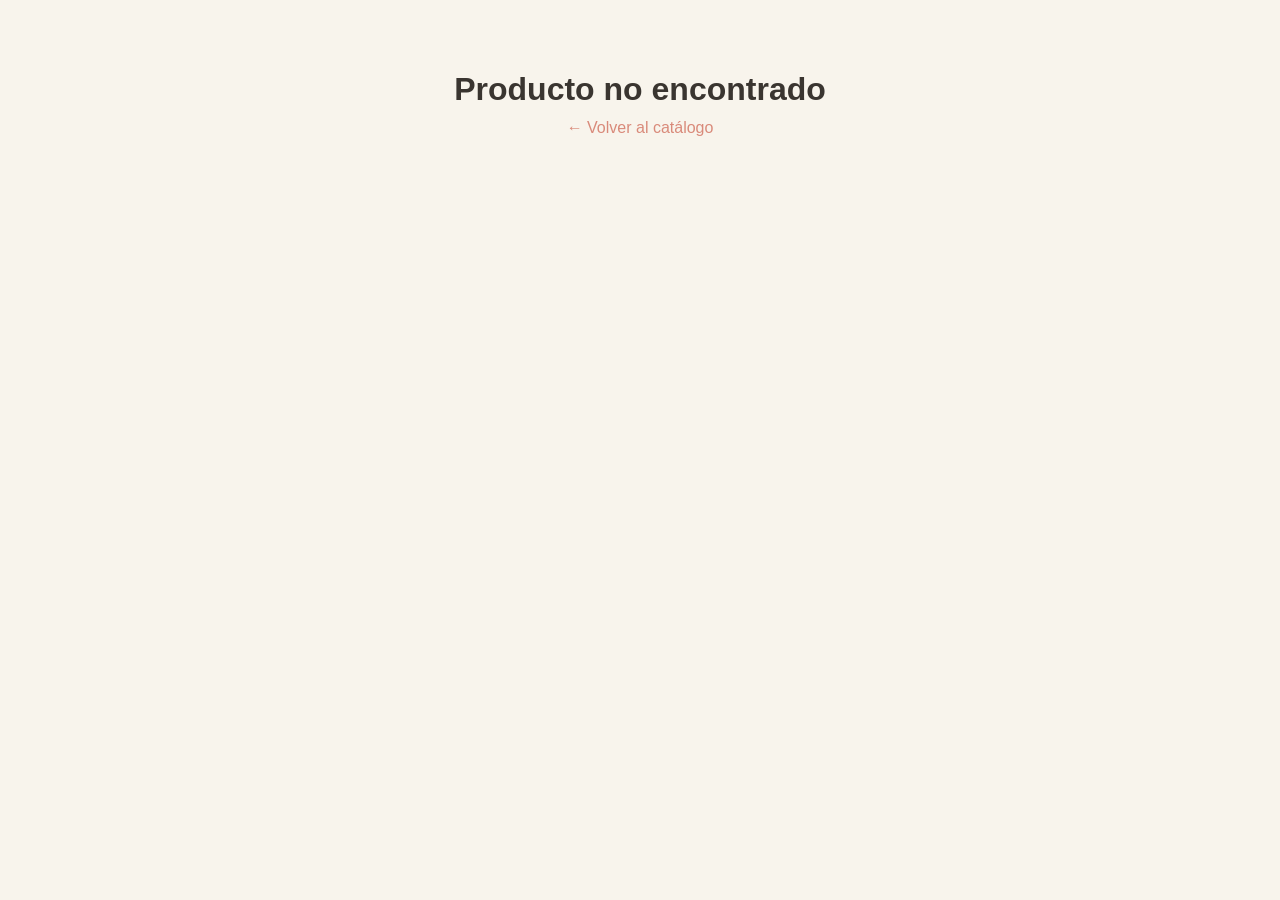
<file: producto.html>
<!DOCTYPE html>
<html lang="es">
<head>
  <meta charset="UTF-8">
  <meta name="viewport" content="width=device-width, initial-scale=1.0">
  <title>Ghyraz Moda — Producto</title>
  <meta name="description" content="Top en tela rib, textura firme y elástica. Fit ajustado. Ghyraz Moda.">
  <meta name="theme-color" content="#F8F4EC">
  <link rel="icon" href="assets/logo.svg" type="image/svg+xml">
  <link rel="stylesheet" href="css/tokens.css">
  <link rel="stylesheet" href="css/components.css">
  <link rel="stylesheet" href="css/producto.css">
</head>
<body>

<!-- PROMO BANNER -->
<div class="promo-banner" role="banner" aria-label="Promoción">
  <span>✦</span> Envío gratis en compras mayores a <span>S/ 150</span> &nbsp;·&nbsp; Algodón 100% acanalado <span>✦</span>
</div>

<!-- HEADER -->
<header class="site-header" role="banner">
  <div class="container header-inner">
    <a href="index.html" class="logo" aria-label="Ghyraz Moda — inicio">
      <img src="assets/logo.svg" alt="Logo Ghyraz Moda">
      <span class="logo-text">ghyraz moda<small>tops acanalados</small></span>
    </a>
    <nav class="nav-links" aria-label="Navegación principal">
      <a href="index.html#inicio">Inicio</a>
      <a href="index.html#catalogo">Catálogo</a>
      <a href="index.html#nosotros">Nosotros</a>
      <a href="index.html#contacto">Contacto</a>
    </nav>
    <div class="header-actions">
      <a href="https://wa.me/51910120676" class="btn-icon" aria-label="WhatsApp" target="_blank" rel="noopener">
        <svg viewBox="0 0 24 24" fill="none" stroke="currentColor"><path d="M21 11.5a8.38 8.38 0 0 1-.9 3.8 8.5 8.5 0 0 1-7.6 4.7 8.38 8.38 0 0 1-3.8-.9L3 21l1.9-5.7a8.38 8.38 0 0 1-.9-3.8 8.5 8.5 0 0 1 4.7-7.6 8.38 8.38 0 0 1 3.8-.9h.5a8.48 8.48 0 0 1 8 8v.5z" stroke-linecap="round" stroke-linejoin="round"/></svg>
      </a>
      <button id="cart-icon-btn" class="btn-icon cart-icon" aria-label="Ver carrito">
        <svg viewBox="0 0 24 24" fill="none" stroke="currentColor" stroke-linecap="round" stroke-linejoin="round" stroke-width="1.5"><path d="M6 2L3 6v14a2 2 0 0 0 2 2h14a2 2 0 0 0 2-2V6l-3-4z"/><line x1="3" y1="6" x2="21" y2="6"/><path d="M16 10a4 4 0 0 1-8 0"/></svg>
        <span class="cart-badge" aria-live="polite">0</span>
      </button>
      <button id="hamburger-btn" class="hamburger" aria-label="Abrir menú" aria-expanded="false" aria-controls="mobile-nav">
        <span></span><span></span><span></span>
      </button>
    </div>
  </div>
  <nav id="mobile-nav" class="mobile-nav" aria-label="Menú móvil">
    <a href="index.html#inicio">Inicio</a>
    <a href="index.html#catalogo">Catálogo</a>
    <a href="index.html#nosotros">Nosotros</a>
    <a href="index.html#contacto">Contacto</a>
  </nav>
</header>

<!-- BREADCRUMB -->
<nav class="breadcrumb container" aria-label="Ubicación">
  <a href="index.html">Inicio</a>
  <span aria-hidden="true">›</span>
  <a href="index.html#catalogo">Catálogo</a>
  <span aria-hidden="true">›</span>
  <span id="prod-breadcrumb" aria-current="page">Producto</span>
</nav>

<!-- PRODUCTO PRINCIPAL -->
<main class="prod-main container">

  <!-- Galería -->
  <section class="prod-gallery" aria-label="Galería del producto">
    <div class="prod-gallery__main">
      <img id="prod-main-img" src="" alt="Producto" class="prod-main-img">
      <button id="gallery-prev" class="gallery-arrow prev" aria-label="Imagen anterior">
        <svg viewBox="0 0 24 24" fill="none" stroke="currentColor" stroke-linecap="round" stroke-linejoin="round"><path d="M15 18l-6-6 6-6"/></svg>
      </button>
      <button id="gallery-next" class="gallery-arrow next" aria-label="Siguiente imagen">
        <svg viewBox="0 0 24 24" fill="none" stroke="currentColor" stroke-linecap="round" stroke-linejoin="round"><path d="M9 18l6-6-6-6"/></svg>
      </button>
    </div>
    <div id="prod-thumbs" class="prod-thumbs"></div>
  </section>

  <!-- Info -->
  <section class="prod-info" aria-label="Información del producto">
    <p class="prod-tag">Top Rib · Fit ajustado</p>
    <h1 id="prod-title" class="prod-title">TOP RIB</h1>
    <p class="prod-price">S/ <strong>30.00</strong></p>
    <p class="prod-desc">Top en tela rib, de textura más firme y elástica que se adapta al cuerpo para un fit cómodo y favorecedor. Ideal como básico versátil.</p>

    <ul class="prod-details">
      <li><span>Fit</span><strong>Ajustado (stretch)</strong></li>
      <li><span>Material</span><strong>Rib</strong></li>
      <li><span>Talla</span><strong>Estándar</strong></li>
    </ul>

    <div class="prod-qty-wrap">
      <label for="qty-input" class="qty-label">Cantidad</label>
      <div class="qty-control">
        <button id="qty-minus" class="qty-btn" aria-label="Reducir">−</button>
        <input id="qty-input" type="number" min="1" value="1" class="qty-input" aria-label="Cantidad">
        <button id="qty-plus" class="qty-btn" aria-label="Aumentar">+</button>
      </div>
    </div>

    <div class="prod-ctas">
      <button id="btn-add-cart" class="btn-add-cart">
        <svg viewBox="0 0 24 24" fill="none" stroke="currentColor" stroke-width="1.5" stroke-linecap="round" stroke-linejoin="round" width="18" height="18"><path d="M6 2L3 6v14a2 2 0 0 0 2 2h14a2 2 0 0 0 2-2V6l-3-4z"/><line x1="3" y1="6" x2="21" y2="6"/><path d="M16 10a4 4 0 0 1-8 0"/></svg>
        AÑADIR AL CARRITO
      </button>
      <button id="btn-buy-now" class="btn-buy-now">
        <svg viewBox="0 0 24 24" fill="currentColor" width="18" height="18"><path d="M17.472 14.382c-.297-.149-1.758-.867-2.03-.967-.273-.099-.471-.148-.67.15-.197.297-.767.966-.94 1.164-.173.199-.347.223-.644.075-.297-.15-1.255-.463-2.39-1.475-.883-.788-1.48-1.761-1.653-2.059-.173-.297-.018-.458.13-.606.134-.133.298-.347.446-.52.149-.174.198-.298.298-.497.099-.198.05-.371-.025-.52-.075-.149-.669-1.612-.916-2.207-.242-.579-.487-.5-.669-.51-.173-.008-.371-.01-.57-.01-.198 0-.52.074-.792.372-.272.297-1.04 1.016-1.04 2.479 0 1.462 1.065 2.875 1.213 3.074.149.198 2.096 3.2 5.077 4.487.709.306 1.262.489 1.694.625.712.227 1.36.195 1.871.118.571-.085 1.758-.719 2.006-1.413.248-.694.248-1.289.173-1.413-.074-.124-.272-.198-.57-.347z"/><path d="M12 0C5.373 0 0 5.373 0 12c0 2.126.558 4.117 1.534 5.847L.057 23.57a.75.75 0 0 0 .92.919l5.739-1.484A11.945 11.945 0 0 0 12 24c6.627 0 12-5.373 12-12S18.627 0 12 0zm0 21.75a9.718 9.718 0 0 1-4.964-1.363l-.356-.214-3.685.953.982-3.58-.233-.37A9.718 9.718 0 0 1 2.25 12C2.25 6.615 6.615 2.25 12 2.25S21.75 6.615 21.75 12 17.385 21.75 12 21.75z"/></svg>
        COMPRAR AHORA
      </button>
    </div>

    <!-- Acordeón -->
    <div class="accordion">
      <div class="accordion-item">
        <button class="accordion-btn" aria-expanded="false">
          <span>Descripción del producto</span>
          <svg class="accordion-icon" viewBox="0 0 24 24" fill="none" stroke="currentColor" stroke-linecap="round" stroke-linejoin="round" stroke-width="1.5"><path d="M6 9l6 6 6-6"/></svg>
        </button>
        <div class="accordion-body">
          <p>Top en tela rib, de textura más firme y elástica que se adapta al cuerpo para un fit cómodo y favorecedor. Ideal como básico versátil para el día a día.</p>
        </div>
      </div>
      <div class="accordion-item open">
        <button class="accordion-btn" aria-expanded="true">
          <span>Envíos, cambios y pagos</span>
          <svg class="accordion-icon" viewBox="0 0 24 24" fill="none" stroke="currentColor" stroke-linecap="round" stroke-linejoin="round" stroke-width="1.5"><path d="M6 9l6 6 6-6"/></svg>
        </button>
        <div class="accordion-body">
          <p>📍 <strong>Lima:</strong> De 2 a 3 días hábiles. (No contamos sábados, domingos ni feriados)</p>
          <p>✈️ <strong>Provincia:</strong> De 3 a 5 días hábiles. (No contamos sábados, domingos ni feriados)</p>
          <p>👜 <strong>Cambios:</strong> ¡Queremos que te quede perfecto! Si necesitas un cambio de talla, tienes hasta 7 días hábiles después de tu compra. ¡Recordar que solo se puede hacer cambio de talla del mismo modelo!</p>
          <p>💳 <strong>Formas de pago:</strong> Aceptamos Yape, Plin o transferencia bancaria.</p>
        </div>
      </div>
    </div>
  </section>
</main>

<!-- MÁS PARA TI -->
<section class="related-section">
  <div class="container">
    <header class="section-header">
      <span class="tag">Colección</span>
      <h2>Más para ti</h2>
    </header>
    <div id="related-grid" class="products-grid related-grid"></div>
  </div>
</section>

<!-- FOOTER -->
<footer id="contacto" class="site-footer" role="contentinfo">
  <div class="container">
    <div class="footer-grid">
      <div class="footer-brand">
        <a href="index.html" class="logo" aria-label="Ghyraz Moda">
          <img src="assets/logo.svg" alt="Logo Ghyraz Moda" class="footer-logo-img">
          <span class="logo-text" style="color:var(--color-pearl);">ghyraz moda<small style="color:rgba(248,244,236,.45);">tops acanalados</small></span>
        </a>
        <p>Ropa femenina de algodón 100% acanalado. Cómoda, elegante y accesible para tu día a día.</p>
        <address class="footer-address">
          <a href="https://maps.google.com/?q=Jr.+Sebastián+Barranca+1556" target="_blank" rel="noopener">
            <svg viewBox="0 0 24 24" fill="none" stroke="currentColor" stroke-linecap="round" stroke-linejoin="round" stroke-width="1.5"><path d="M12 2C8.686 2 6 4.686 6 8c0 4.418 6 12 6 12s6-7.582 6-12c0-3.314-2.686-6-6-6z"/><circle cx="12" cy="8" r="2"/></svg>
            <span>CC Galería Paraíso, Jr. Sebastián Barranca 1556, stand SA-08</span>
          </a>
        </address>
      </div>
      <div class="footer-col">
        <h4>Síguenos</h4>
        <ul class="footer-social-list">
          <li><a href="https://www.instagram.com/ghyraz_moda?igsh=eG8wN3k2NW9oeTk0" target="_blank" rel="noopener"><svg viewBox="0 0 24 24" fill="none" stroke="currentColor" stroke-linecap="round" stroke-linejoin="round" stroke-width="1.5"><rect x="2" y="2" width="20" height="20" rx="5" ry="5"/><circle cx="12" cy="12" r="4"/><circle cx="17.5" cy="6.5" r="0.5" fill="currentColor"/></svg>Instagram</a></li>
          <li><a href="https://www.tiktok.com/@ghyrazmoda" target="_blank" rel="noopener"><svg viewBox="0 0 24 24" fill="none" stroke="currentColor" stroke-linecap="round" stroke-linejoin="round" stroke-width="1.5"><path d="M9 12a4 4 0 1 0 4 4V4a5 5 0 0 0 5 5"/></svg>TikTok</a></li>
          <li><a href="https://www.facebook.com/ghyrazmoda?locale=es_LA" target="_blank" rel="noopener"><svg viewBox="0 0 24 24" fill="none" stroke="currentColor" stroke-linecap="round" stroke-linejoin="round" stroke-width="1.5"><path d="M18 2h-3a5 5 0 0 0-5 5v3H7v4h3v8h4v-8h3l1-4h-4V7a1 1 0 0 1 1-1h3z"/></svg>Facebook</a></li>
        </ul>
      </div>
      <div class="footer-col">
        <h4>Contacto</h4>
        <ul class="footer-contact-list">
          <li><a href="https://wa.me/51910120676" target="_blank" rel="noopener" class="footer-wa-btn"><svg viewBox="0 0 24 24" fill="currentColor"><path d="M17.472 14.382c-.297-.149-1.758-.867-2.03-.967-.273-.099-.471-.148-.67.15-.197.297-.767.966-.94 1.164-.173.199-.347.223-.644.075-.297-.15-1.255-.463-2.39-1.475-.883-.788-1.48-1.761-1.653-2.059-.173-.297-.018-.458.13-.606.134-.133.298-.347.446-.52.149-.174.198-.298.298-.497.099-.198.05-.371-.025-.52-.075-.149-.669-1.612-.916-2.207-.242-.579-.487-.5-.669-.51-.173-.008-.371-.01-.57-.01-.198 0-.52.074-.792.372-.272.297-1.04 1.016-1.04 2.479 0 1.462 1.065 2.875 1.213 3.074.149.198 2.096 3.2 5.077 4.487.709.306 1.262.489 1.694.625.712.227 1.36.195 1.871.118.571-.085 1.758-.719 2.006-1.413.248-.694.248-1.289.173-1.413-.074-.124-.272-.198-.57-.347z"/><path d="M12 0C5.373 0 0 5.373 0 12c0 2.126.558 4.117 1.534 5.847L.057 23.57a.75.75 0 0 0 .92.919l5.739-1.484A11.945 11.945 0 0 0 12 24c6.627 0 12-5.373 12-12S18.627 0 12 0zm0 21.75a9.718 9.718 0 0 1-4.964-1.363l-.356-.214-3.685.953.982-3.58-.233-.37A9.718 9.718 0 0 1 2.25 12C2.25 6.615 6.615 2.25 12 2.25S21.75 6.615 21.75 12 17.385 21.75 12 21.75z"/></svg>Escribir por WhatsApp</a></li>
          <li class="footer-contact-item"><svg viewBox="0 0 24 24" fill="none" stroke="currentColor" stroke-linecap="round" stroke-linejoin="round" stroke-width="1.5"><path d="M22 16.92v3a2 2 0 0 1-2.18 2 19.79 19.79 0 0 1-8.63-3.07A19.5 19.5 0 0 1 4.68 12 19.79 19.79 0 0 1 1.61 3.42 2 2 0 0 1 3.58 1h3a2 2 0 0 1 2 1.72c.127.96.361 1.903.7 2.81a2 2 0 0 1-.45 2.11L7.91 8.55a16 16 0 0 0 6.06 6.06l.92-.92a2 2 0 0 1 2.11-.45c.907.339 1.85.573 2.81.7A2 2 0 0 1 22 16.92z"/></svg><span>+51 910 120 676</span></li>
          <li class="footer-contact-item"><a href="mailto:modaghyraz@gmail.com"><svg viewBox="0 0 24 24" fill="none" stroke="currentColor" stroke-linecap="round" stroke-linejoin="round" stroke-width="1.5"><path d="M4 4h16c1.1 0 2 .9 2 2v12c0 1.1-.9 2-2 2H4c-1.1 0-2-.9-2-2V6c0-1.1.9-2 2-2z"/><polyline points="22,6 12,13 2,6"/></svg>modaghyraz@gmail.com</a></li>
        </ul>
      </div>
    </div>
    <p class="footer-bottom">© 2025 Ghyraz Moda — Todos los derechos reservados · Hecho con ♡ en Perú</p>
  </div>
</footer>

<script src="js/cart.js"></script>
<script src="js/producto.js"></script>

<!-- Botón Flotante de WhatsApp -->
<a href="https://wa.me/51910120676" class="btn-whatsapp-float" target="_blank" rel="noopener" aria-label="Comprar por WhatsApp">
  <svg viewBox="0 0 24 24" fill="currentColor" xmlns="http://www.w3.org/2000/svg">
    <path d="M17.472 14.382c-.297-.149-1.758-.867-2.03-.967-.273-.099-.471-.148-.67.15-.197.297-.767.966-.94 1.164-.173.199-.347.223-.644.075-.297-.15-1.255-.463-2.39-1.475-.883-.788-1.48-1.761-1.653-2.059-.173-.297-.018-.458.13-.606.134-.133.298-.347.446-.52.149-.174.198-.298.298-.497.099-.198.05-.371-.025-.52-.075-.149-.669-1.612-.916-2.207-.242-.579-.487-.5-.669-.51-.173-.008-.371-.01-.57-.01-.198 0-.52.074-.792.372-.272.297-1.04 1.016-1.04 2.479 0 1.462 1.065 2.875 1.213 3.074.149.198 2.096 3.2 5.077 4.487.709.306 1.262.489 1.694.625.712.227 1.36.195 1.871.118.571-.085 1.758-.719 2.006-1.413.248-.694.248-1.289.173-1.413-.074-.124-.272-.198-.57-.347z"/>
    <path d="M12 0C5.373 0 0 5.373 0 12c0 2.126.558 4.117 1.534 5.847L.057 23.57a.75.75 0 0 0 .92.919l5.739-1.484A11.945 11.945 0 0 0 12 24c6.627 0 12-5.373 12-12S18.627 0 12 0zm0 21.75a9.718 9.718 0 0 1-4.964-1.363l-.356-.214-3.685.953.982-3.58-.233-.37A9.718 9.718 0 0 1 2.25 12C2.25 6.615 6.615 2.25 12 2.25S21.75 6.615 21.75 12 17.385 21.75 12 21.75z"/>
  </svg>
  <span>Comprar por WhatsApp</span>
</a>
</body>

</html>
</file>
<file: css/tokens.css>
/* ============================================================
   GHYRAZ MODA — Design Tokens
   Todos los valores fundacionales del sistema de diseño.
   Importar primero antes de cualquier otro CSS.
   ============================================================ */

@import url('https://fonts.googleapis.com/css2?family=Playfair+Display:ital,wght@0,400;0,500;0,600;1,400;1,500&family=Inter:wght@300;400;500;600&family=DM+Serif+Display:ital@0;1&display=swap');

:root {
  /* ── Color Palette ── */
  --color-rose:       #F7D9E3;   /* rosa pastel */
  --color-sky:        #D7EAF3;   /* celeste pastel */
  --color-gold:       #FBEFC9;   /* dorado/amarillo pastel */
  --color-pearl:      #F8F4EC;   /* perla, fondo principal */
  --color-text:       #3A3530;   /* texto oscuro principal */
  --color-accent:     #D98A7A;   /* acento cálido — botones, precios */

  /* Derivados */
  --color-white:      #FFFFFF;
  --color-rose-deep:  #EDAFC5;   /* hover en rosa */
  --color-accent-deep:#C4705E;   /* hover en acento */
  --color-text-muted: #7A6F68;   /* texto secundario */
  --color-border:     #EAE4DA;   /* bordes sutiles */
  --color-overlay:    rgba(58, 53, 48, 0.38); /* overlay hero */

  /* ── Typography ── */
  --font-serif:   'Playfair Display', 'DM Serif Display', Georgia, serif;
  --font-sans:    'Inter', system-ui, -apple-system, sans-serif;

  --text-xs:    0.75rem;    /*  12px */
  --text-sm:    0.875rem;   /*  14px */
  --text-base:  1rem;       /*  16px */
  --text-lg:    1.125rem;   /*  18px */
  --text-xl:    1.375rem;   /*  22px */
  --text-2xl:   1.75rem;    /*  28px */
  --text-3xl:   2.25rem;    /*  36px */
  --text-4xl:   3rem;       /*  48px */
  --text-5xl:   3.75rem;    /*  60px */

  --weight-light:   300;
  --weight-regular: 400;
  --weight-medium:  500;
  --weight-semi:    600;

  --leading-tight:  1.15;
  --leading-snug:   1.35;
  --leading-normal: 1.6;
  --leading-loose:  1.85;

  --tracking-tight:  -0.03em;
  --tracking-normal:  0em;
  --tracking-wide:    0.06em;
  --tracking-widest:  0.18em;

  /* ── Spacing ── */
  --space-1:   0.25rem;   /*  4px */
  --space-2:   0.5rem;    /*  8px */
  --space-3:   0.75rem;   /* 12px */
  --space-4:   1rem;      /* 16px */
  --space-5:   1.25rem;   /* 20px */
  --space-6:   1.5rem;    /* 24px */
  --space-8:   2rem;      /* 32px */
  --space-10:  2.5rem;    /* 40px */
  --space-12:  3rem;      /* 48px */
  --space-16:  4rem;      /* 64px */
  --space-20:  5rem;      /* 80px */
  --space-24:  6rem;      /* 96px */

  /* ── Layout ── */
  --container-max:   1280px;
  --container-pad:   clamp(1rem, 5vw, 2.5rem);

  /* ── Radius ── */
  --radius-sm:   4px;
  --radius-md:   8px;
  --radius-lg:   14px;
  --radius-xl:   22px;
  --radius-full: 9999px;

  /* ── Shadows ── */
  --shadow-xs:  0 1px 3px rgba(58,53,48,0.07);
  --shadow-sm:  0 2px 8px rgba(58,53,48,0.09);
  --shadow-md:  0 6px 24px rgba(58,53,48,0.11);
  --shadow-lg:  0 16px 48px rgba(58,53,48,0.14);
  --shadow-card: 0 4px 20px rgba(217,138,122,0.12);

  /* ── Transitions ── */
  --ease-out:   cubic-bezier(0.22, 1, 0.36, 1);
  --ease-in:    cubic-bezier(0.64, 0, 0.78, 0);
  --ease-inout: cubic-bezier(0.65, 0, 0.35, 1);
  --duration-fast:   180ms;
  --duration-base:   300ms;
  --duration-slow:   500ms;
  --duration-slower: 750ms;

  /* ── Z-index ── */
  --z-base:    0;
  --z-card:    10;
  --z-sticky:  100;
  --z-modal:   200;
  --z-toast:   300;
}

/* ── Global Reset & Base ── */
*, *::before, *::after {
  box-sizing: border-box;
  margin: 0;
  padding: 0;
}

html {
  scroll-behavior: smooth;
  -webkit-text-size-adjust: 100%;
}

body {
  font-family: var(--font-sans);
  font-size: var(--text-base);
  font-weight: var(--weight-regular);
  line-height: var(--leading-normal);
  color: var(--color-text);
  background-color: var(--color-pearl);
  -webkit-font-smoothing: antialiased;
  -moz-osx-font-smoothing: grayscale;
  overflow-x: hidden;
}

img {
  display: block;
  max-width: 100%;
  height: auto;
}

a {
  color: inherit;
  text-decoration: none;
}

button {
  font-family: var(--font-sans);
  cursor: pointer;
  border: none;
  background: none;
}

ul, ol {
  list-style: none;
}

/* ── Container util ── */
.container {
  width: 100%;
  max-width: var(--container-max);
  margin-inline: auto;
  padding-inline: var(--container-pad);
}

/* ── Visually hidden (accesibilidad) ── */
.sr-only {
  position: absolute;
  width: 1px;
  height: 1px;
  padding: 0;
  margin: -1px;
  overflow: hidden;
  clip: rect(0, 0, 0, 0);
  white-space: nowrap;
  border: 0;
}
</file>
<file: css/components.css>
/* GHYRAZ MODA — Components */

/* Promo Banner */
.promo-banner { background:var(--color-text);color:var(--color-pearl);text-align:center;padding:var(--space-2) var(--space-4);font-size:var(--text-sm);font-weight:var(--weight-medium);letter-spacing:var(--tracking-wide); }
.promo-banner span { color:var(--color-gold); }

/* Header */
.site-header { position:sticky;top:0;z-index:var(--z-sticky);background:rgba(248,244,236,0.96);backdrop-filter:blur(12px);border-bottom:1px solid var(--color-border);transition:box-shadow var(--duration-base) var(--ease-out); }
.site-header.scrolled { box-shadow:var(--shadow-md); }
.header-inner { display:flex;align-items:center;justify-content:space-between;height:80px; }
.logo { display:flex;align-items:center;gap:var(--space-3);font-family:var(--font-serif);font-size:var(--text-xl);font-weight:var(--weight-medium);color:var(--color-text); }
.logo img { height:62px;width:auto;object-fit:contain; }
.logo-text { display:flex;flex-direction:column;line-height:1.2; }
.logo-text small { font-family:var(--font-sans);font-size:9px;letter-spacing:0.13em;font-weight:var(--weight-medium);color:var(--color-text-muted);text-transform:uppercase;margin-top:5px; }
.nav-links { display:flex;align-items:center;gap:var(--space-8); }
.nav-links a { font-size:var(--text-sm);font-weight:var(--weight-medium);letter-spacing:var(--tracking-wide);text-transform:uppercase;color:var(--color-text);position:relative;padding-bottom:2px;transition:color var(--duration-fast) var(--ease-out); }
.nav-links a::after { content:'';position:absolute;bottom:-2px;left:0;width:0;height:1.5px;background:var(--color-accent);transition:width var(--duration-base) var(--ease-out); }
.nav-links a:hover { color:var(--color-accent); }
.nav-links a:hover::after { width:100%; }
.header-actions { display:flex;align-items:center;gap:var(--space-4); }
.btn-icon { display:flex;align-items:center;justify-content:center;width:38px;height:38px;border-radius:var(--radius-full);color:var(--color-text);transition:background var(--duration-fast),color var(--duration-fast); }
.btn-icon:hover { background:var(--color-rose);color:var(--color-accent); }
.btn-icon svg { width:20px;height:20px;stroke-width:1.5; }
.hamburger { display:none;flex-direction:column;gap:5px;padding:var(--space-2);cursor:pointer; }
.hamburger span { display:block;width:22px;height:1.5px;background:var(--color-text);transition:all var(--duration-base) var(--ease-out);transform-origin:center; }
.hamburger.open span:nth-child(1) { transform:translateY(6.5px) rotate(45deg); }
.hamburger.open span:nth-child(2) { opacity:0;transform:scaleX(0); }
.hamburger.open span:nth-child(3) { transform:translateY(-6.5px) rotate(-45deg); }
.mobile-nav { display:none;flex-direction:column;background:var(--color-pearl);border-top:1px solid var(--color-border);padding:var(--space-6) var(--container-pad);gap:var(--space-5); }
.mobile-nav.open { display:flex; }
.mobile-nav a { font-size:var(--text-base);font-weight:var(--weight-medium);letter-spacing:var(--tracking-wide);text-transform:uppercase;color:var(--color-text);transition:color var(--duration-fast); }
.mobile-nav a:hover { color:var(--color-accent); }

/* Hero */
.hero { position:relative;width:100%;height:clamp(520px,85vh,820px);overflow:hidden;background:var(--color-text); }
.carousel-slide { position:absolute;inset:0;opacity:0;transition:opacity 750ms cubic-bezier(.65,0,.35,1);will-change:opacity; }
.carousel-slide.active { opacity:1;z-index:1; }
.carousel-slide img { width:100%;height:100%;object-fit:cover;object-position:center top; }
.slide-overlay { position:absolute;inset:0;background:linear-gradient(to left,rgba(58,53,48,.60) 0%,rgba(58,53,48,.35) 38%,rgba(58,53,48,.05) 60%,transparent 75%); }
.hero-content { position:absolute;inset:0;z-index:2;display:flex;align-items:center;justify-content:flex-end;padding-inline:var(--container-pad);max-width:var(--container-max);margin-inline:auto;left:0;right:0; }
.hero-text { max-width:440px;animation:heroFadeIn 1s cubic-bezier(.22,1,.36,1) both; }
.hero-text .eyebrow { font-family:var(--font-sans);font-size:var(--text-xs);font-weight:var(--weight-semi);letter-spacing:var(--tracking-widest);text-transform:uppercase;color:var(--color-gold);margin-bottom:var(--space-4); }
.hero-text h1 { font-family:var(--font-serif);font-size:clamp(var(--text-3xl),6vw,var(--text-5xl));font-weight:var(--weight-medium);line-height:1.15;color:#fff;letter-spacing:var(--tracking-tight);margin-bottom:var(--space-5); }
.hero-text h1 em { font-style:italic;color:var(--color-rose); }
.hero-text p { font-size:var(--text-lg);color:rgba(248,244,236,.85);line-height:1.4;margin-bottom:var(--space-8); }

.btn-primary { display:inline-flex;align-items:center;gap:var(--space-2);background:var(--color-accent);color:#fff;font-size:var(--text-sm);font-weight:var(--weight-semi);letter-spacing:var(--tracking-wide);text-transform:uppercase;padding:var(--space-4) var(--space-8);border-radius:var(--radius-full);transition:background var(--duration-base),transform var(--duration-fast),box-shadow var(--duration-base);box-shadow:0 4px 18px rgba(217,138,122,.35); }
.btn-primary:hover { background:var(--color-accent-deep);transform:translateY(-2px);box-shadow:0 8px 28px rgba(217,138,122,.45); }
.btn-primary svg { width:16px;height:16px;transition:transform var(--duration-fast); }
.btn-primary:hover svg { transform:translateX(3px); }

.carousel-controls { position:absolute;bottom:var(--space-8);left:50%;transform:translateX(-50%);z-index:3;display:flex;align-items:center;gap:var(--space-3); }
.carousel-dot { width:8px;height:8px;border-radius:var(--radius-full);background:rgba(248,244,236,.45);border:none;cursor:pointer;transition:all var(--duration-base); }
.carousel-dot.active { background:#fff;width:28px; }
.carousel-arrow { position:absolute;top:50%;transform:translateY(-50%);z-index:3;width:46px;height:46px;border-radius:var(--radius-full);background:rgba(248,244,236,.15);backdrop-filter:blur(8px);border:1px solid rgba(255,255,255,.2);color:#fff;display:flex;align-items:center;justify-content:center;cursor:pointer;transition:background var(--duration-base); }
.carousel-arrow:hover { background:rgba(248,244,236,.3); }
.carousel-arrow svg { width:20px;height:20px; }
.carousel-arrow.prev { left:var(--space-6); }
.carousel-arrow.next { right:var(--space-6); }
@keyframes heroFadeIn { from{opacity:0;transform:translateY(24px)} to{opacity:1;transform:translateY(0)} }

/* Section headers */
.section-header { text-align:center;margin-bottom:var(--space-12); }
.section-header .tag { display:inline-block;font-size:var(--text-xs);font-weight:var(--weight-semi);letter-spacing:var(--tracking-widest);text-transform:uppercase;color:var(--color-accent);margin-bottom:var(--space-3); }
.section-header h2 { font-family:var(--font-serif);font-size:clamp(var(--text-2xl),4vw,var(--text-4xl));font-weight:var(--weight-medium);letter-spacing:var(--tracking-tight);color:var(--color-text);line-height:1.15; }
.section-header p { margin-top:var(--space-4);color:var(--color-text-muted);font-size:var(--text-lg);max-width:480px;margin-inline:auto; }

/* Products */
.products-section { padding-block:var(--space-20);background:var(--color-white); }
.products-grid { display:grid;grid-template-columns:repeat(3,1fr);gap:var(--space-6); }
.product-card { display:block;text-decoration:none;color:inherit;position:relative;border-radius:var(--radius-lg);overflow:hidden;background:var(--color-pearl);cursor:pointer;transition:transform var(--duration-base),box-shadow var(--duration-base); }
.product-card:hover { transform:translateY(-6px);box-shadow:var(--shadow-lg); }
.product-card__image-wrap { position:relative;aspect-ratio:3/4;overflow:hidden;background:var(--color-border); }
.product-card__img { position:absolute;inset:0;width:100%;height:100%;object-fit:cover;transition:opacity var(--duration-slow),transform var(--duration-slow); }
.product-card__img.secondary { opacity:0;transform:scale(1.03); }
.product-card:hover .product-card__img.primary { opacity:0; }
.product-card:hover .product-card__img.secondary { opacity:1;transform:scale(1); }
.product-card__badge { position:absolute;top:var(--space-3);left:var(--space-3);background:var(--color-accent);color:#fff;font-size:10px;font-weight:var(--weight-semi);letter-spacing:var(--tracking-wide);text-transform:uppercase;padding:3px 10px;border-radius:var(--radius-full); }
.product-card__quick { position:absolute;bottom:var(--space-4);left:50%;transform:translateX(-50%) translateY(12px);opacity:0;background:rgba(248,244,236,.95);color:var(--color-text);font-size:var(--text-xs);font-weight:var(--weight-semi);letter-spacing:var(--tracking-wide);text-transform:uppercase;padding:var(--space-2) var(--space-5);border-radius:var(--radius-full);white-space:nowrap;backdrop-filter:blur(8px);transition:opacity var(--duration-base),transform var(--duration-base); }
.product-card:hover .product-card__quick { opacity:1;transform:translateX(-50%) translateY(0); }
.product-card__info { padding:var(--space-4) var(--space-5) var(--space-5); }
.product-card__name { font-family:var(--font-serif);font-size:var(--text-lg);font-weight:var(--weight-medium);color:var(--color-text);margin-bottom:var(--space-1); }
.product-card__meta { font-size:var(--text-xs);color:var(--color-text-muted);letter-spacing:var(--tracking-wide);text-transform:uppercase;margin-bottom:var(--space-3); }
.product-card__price { font-size:var(--text-xl);font-weight:var(--weight-semi);color:var(--color-accent); }

/* Trust */
.trust-section { padding-block:var(--space-16);background:var(--color-rose); }
.trust-grid { display:grid;grid-template-columns:repeat(3,1fr);gap:var(--space-8); }
.trust-item { text-align:center;display:flex;flex-direction:column;align-items:center;gap:var(--space-4); }
.trust-icon { width:64px;height:64px;border-radius:var(--radius-full);background:#fff;display:flex;align-items:center;justify-content:center;box-shadow:var(--shadow-sm);transition:transform var(--duration-base); }
.trust-item:hover .trust-icon { transform:scale(1.08); }
.trust-icon svg { width:28px;height:28px;color:var(--color-accent); }
.trust-item h3 { font-family:var(--font-serif);font-size:var(--text-lg);font-weight:var(--weight-medium);color:var(--color-text); }
.trust-item p { font-size:var(--text-sm);color:var(--color-text-muted);line-height:1.5; }

/* Footer */
.site-footer { background:var(--color-text);color:rgba(248,244,236,.75);padding-top:var(--space-16); }
.footer-grid { display:grid;grid-template-columns:2fr 1fr 1fr;gap:var(--space-12);padding-bottom:var(--space-12);border-bottom:1px solid rgba(255,255,255,.08); }
.footer-brand .logo { color:var(--color-pearl);margin-bottom:var(--space-4); }
.footer-brand p { font-size:var(--text-sm);line-height:1.85;max-width:300px;margin-bottom:var(--space-5); }
/* Logo SVG en footer: invertido a blanco sobre fondo oscuro */
.footer-logo-img { filter:brightness(0) invert(1);opacity:.88; }
/* Dirección física */
.footer-address { font-style:normal;margin-top:var(--space-1); }
.footer-address a { display:flex;align-items:flex-start;gap:var(--space-2);font-size:var(--text-sm);color:rgba(248,244,236,.6);line-height:1.55;transition:color var(--duration-fast); }
.footer-address a:hover { color:var(--color-rose); }
.footer-address svg { width:16px;height:16px;flex-shrink:0;margin-top:2px;stroke:currentColor; }
/* Redes sociales con ícono + texto */
.footer-social-list { display:flex;flex-direction:column;gap:var(--space-3); }
.footer-social-list a { display:flex;align-items:center;gap:var(--space-3);font-size:var(--text-sm);color:rgba(248,244,236,.65);transition:color var(--duration-fast); }
.footer-social-list a:hover { color:var(--color-rose); }
.footer-social-list svg { width:18px;height:18px;flex-shrink:0; }
/* Lista de contacto */
.footer-contact-list { display:flex;flex-direction:column;gap:var(--space-4); }
/* Botón WhatsApp destacado */
.footer-wa-btn { display:inline-flex;align-items:center;gap:var(--space-2);background:#25D366;color:#fff !important;font-size:var(--text-xs);font-weight:var(--weight-semi);letter-spacing:var(--tracking-wide);text-transform:uppercase;padding:var(--space-2) var(--space-4);border-radius:var(--radius-full);transition:background var(--duration-base),transform var(--duration-fast);box-shadow:0 3px 12px rgba(37,211,102,.25); }
.footer-wa-btn:hover { background:#1ebe5d !important;color:#fff !important;transform:translateY(-1px); }
.footer-wa-btn svg { width:16px;height:16px;flex-shrink:0; }
/* Items de contacto no-clickeables (teléfono) y email */
.footer-contact-item { display:flex;align-items:center;gap:var(--space-2);font-size:var(--text-sm);color:rgba(248,244,236,.65); }
.footer-contact-item svg { width:16px;height:16px;flex-shrink:0; }
.footer-contact-item a { display:flex;align-items:center;gap:var(--space-2);font-size:var(--text-sm);color:rgba(248,244,236,.65);transition:color var(--duration-fast); }
.footer-contact-item a:hover { color:var(--color-rose); }
.footer-contact-item a svg { width:16px;height:16px;flex-shrink:0; }
.footer-col h4 { font-size:var(--text-xs);font-weight:var(--weight-semi);letter-spacing:var(--tracking-widest);text-transform:uppercase;color:var(--color-pearl);margin-bottom:var(--space-5); }
.footer-col a { color:rgba(248,244,236,.65);transition:color var(--duration-fast); }
.footer-col a:hover { color:var(--color-rose); }
.footer-bottom { text-align:center;padding-block:var(--space-6);font-size:var(--text-xs);color:rgba(248,244,236,.35);letter-spacing:var(--tracking-wide); }

/* Modal */
.modal-overlay { position:fixed;inset:0;background:rgba(58,53,48,.6);backdrop-filter:blur(6px);z-index:var(--z-modal);display:flex;align-items:center;justify-content:center;padding:var(--space-6);opacity:0;pointer-events:none;transition:opacity var(--duration-base); }
.modal-overlay.open { opacity:1;pointer-events:auto; }
.modal { background:var(--color-pearl);border-radius:var(--radius-xl);width:100%;max-width:860px;max-height:90vh;overflow-y:auto;display:grid;grid-template-columns:1fr 1fr;transform:scale(.94) translateY(16px);transition:transform var(--duration-base);box-shadow:var(--shadow-lg);position:relative; }
.modal-overlay.open .modal { transform:scale(1) translateY(0); }
.modal-gallery { position:relative;aspect-ratio:3/4;background:var(--color-border);border-radius:var(--radius-xl) 0 0 var(--radius-xl);overflow:hidden; }
.modal-gallery img { width:100%;height:100%;object-fit:cover;position:absolute;inset:0;opacity:0;transition:opacity var(--duration-base); }
.modal-gallery img.active { opacity:1; }
.modal-thumbnails { position:absolute;bottom:var(--space-4);left:50%;transform:translateX(-50%);display:flex;gap:var(--space-2); }
.modal-thumb { width:42px;height:54px;border-radius:var(--radius-sm);overflow:hidden;cursor:pointer;opacity:.55;border:2px solid transparent;transition:all var(--duration-fast);flex-shrink:0; }
.modal-thumb.active { opacity:1;border-color:#fff; }
.modal-thumb img { width:100%;height:100%;object-fit:cover; }
.modal-info { padding:var(--space-10) var(--space-8);display:flex;flex-direction:column;justify-content:center; }
.modal-close { position:absolute;top:var(--space-4);right:var(--space-4);width:36px;height:36px;border-radius:var(--radius-full);background:rgba(58,53,48,.08);display:flex;align-items:center;justify-content:center;cursor:pointer;transition:background var(--duration-fast);z-index:1; }
.modal-close:hover { background:rgba(58,53,48,.15); }
.modal-close svg { width:18px;height:18px; }
.modal-info .eyebrow { font-size:var(--text-xs);font-weight:var(--weight-semi);letter-spacing:var(--tracking-widest);text-transform:uppercase;color:var(--color-accent);margin-bottom:var(--space-3); }
.modal-info h2 { font-family:var(--font-serif);font-size:var(--text-3xl);font-weight:var(--weight-medium);letter-spacing:var(--tracking-tight);color:var(--color-text);margin-bottom:var(--space-2); }
.modal-price { font-size:var(--text-2xl);font-weight:var(--weight-semi);color:var(--color-accent);margin-bottom:var(--space-6); }
.modal-desc { font-size:var(--text-sm);color:var(--color-text-muted);line-height:1.85;margin-bottom:var(--space-8); }
.btn-whatsapp { display:inline-flex;align-items:center;gap:var(--space-3);background:#25D366;color:#fff;font-size:var(--text-sm);font-weight:var(--weight-semi);letter-spacing:var(--tracking-wide);text-transform:uppercase;padding:var(--space-4) var(--space-8);border-radius:var(--radius-full);transition:background var(--duration-base),transform var(--duration-fast);box-shadow:0 4px 18px rgba(37,211,102,.3); }
.btn-whatsapp:hover { background:#1ebe5d;transform:translateY(-2px); }
.btn-whatsapp svg { width:20px;height:20px; }

/* Cart Icon & Badge */
.cart-icon { position:relative; }
.cart-badge { position:absolute;top:-5px;right:-5px;background:var(--color-accent);color:#fff;font-size:10px;font-weight:var(--weight-semi);min-width:18px;height:18px;border-radius:var(--radius-full);display:flex;align-items:center;justify-content:center;padding:0 4px;opacity:0;transform:scale(0);transition:opacity var(--duration-fast),transform var(--duration-fast);pointer-events:none; }
.cart-badge.visible { opacity:1;transform:scale(1); }

/* Cart Overlay */
.cart-overlay { position:fixed;inset:0;background:rgba(58,53,48,.45);backdrop-filter:blur(4px);z-index:calc(var(--z-modal) - 1);opacity:0;pointer-events:none;transition:opacity var(--duration-base); }
.cart-overlay.open { opacity:1;pointer-events:auto; }

/* Cart Drawer */
.cart-drawer { position:fixed;top:0;right:0;height:100%;width:min(420px,100vw);background:var(--color-pearl);z-index:var(--z-modal);display:flex;flex-direction:column;transform:translateX(100%);transition:transform var(--duration-base) var(--ease-out);box-shadow:-8px 0 40px rgba(58,53,48,.12); }
.cart-drawer.open { transform:translateX(0); }
.cart-drawer__header { display:flex;align-items:center;justify-content:space-between;padding:var(--space-5) var(--space-6);border-bottom:1px solid var(--color-border);flex-shrink:0; }
.cart-drawer__header h2 { font-family:var(--font-serif);font-size:var(--text-xl);font-weight:var(--weight-medium);color:var(--color-text); }
.cart-close { width:36px;height:36px;border-radius:var(--radius-full);display:flex;align-items:center;justify-content:center;background:transparent;border:none;cursor:pointer;color:var(--color-text-muted);transition:background var(--duration-fast),color var(--duration-fast); }
.cart-close:hover { background:var(--color-rose);color:var(--color-accent); }
.cart-close svg { width:18px;height:18px; }

/* Cart Items list */
.cart-items { flex:1;overflow-y:auto;padding:var(--space-4) var(--space-6); }
.cart-item { display:flex;align-items:center;gap:var(--space-3);padding:var(--space-4) 0;border-bottom:1px solid var(--color-border); }
.cart-item__img { width:64px;height:80px;border-radius:var(--radius-md);object-fit:cover;flex-shrink:0;background:var(--color-border); }
.cart-item__info { flex:1;min-width:0; }
.cart-item__name { font-size:var(--text-sm);font-weight:var(--weight-medium);color:var(--color-text);margin-bottom:var(--space-1);white-space:nowrap;overflow:hidden;text-overflow:ellipsis; }
.cart-item__price { font-size:var(--text-sm);color:var(--color-accent);font-weight:var(--weight-semi); }
.cart-item__price span { color:var(--color-text-muted);font-weight:var(--weight-normal);margin-left:var(--space-1); }
.cart-item__remove { width:30px;height:30px;border-radius:var(--radius-full);border:none;background:transparent;cursor:pointer;color:var(--color-text-muted);display:flex;align-items:center;justify-content:center;flex-shrink:0;transition:background var(--duration-fast),color var(--duration-fast); }
.cart-item__remove:hover { background:var(--color-rose);color:var(--color-accent); }
.cart-item__remove svg { width:14px;height:14px; }

/* Empty state */
.cart-empty { display:flex;flex-direction:column;align-items:center;justify-content:center;gap:var(--space-3);padding:var(--space-16) var(--space-6);text-align:center;color:var(--color-text-muted); }
.cart-empty svg { width:56px;height:56px;opacity:.3; }
.cart-empty p { font-family:var(--font-serif);font-size:var(--text-lg);color:var(--color-text); }
.cart-empty span { font-size:var(--text-sm); }

/* Footer del drawer */
.cart-drawer__footer { padding:var(--space-5) var(--space-6);border-top:1px solid var(--color-border);flex-shrink:0;background:var(--color-pearl); }
.cart-subtotal { display:flex;justify-content:space-between;align-items:center;margin-bottom:var(--space-4);font-size:var(--text-sm);color:var(--color-text-muted); }
#cart-subtotal-val { font-size:var(--text-xl);font-weight:var(--weight-semi);color:var(--color-text); }
.cart-wa-btn { display:flex;align-items:center;justify-content:center;gap:var(--space-2);background:#25D366;color:#fff;font-size:var(--text-xs);font-weight:var(--weight-semi);letter-spacing:var(--tracking-wide);text-transform:uppercase;padding:var(--space-4) var(--space-6);border-radius:var(--radius-full);text-decoration:none;transition:background var(--duration-base),transform var(--duration-fast);box-shadow:0 4px 18px rgba(37,211,102,.3);width:100%; }
.cart-wa-btn:hover { background:#1ebe5d;transform:translateY(-2px); }
.cart-wa-btn svg { width:20px;height:20px;flex-shrink:0; }

/* Responsive */
@media(max-width:1024px){.products-grid{grid-template-columns:repeat(2,1fr)}.footer-grid{grid-template-columns:1fr 1fr}.footer-brand{grid-column:1/-1}}
@media(max-width:768px){
  .nav-links{display:none}
  .hamburger{display:flex}
  .hero{
    height: auto;
    aspect-ratio: 2752 / 1536;
  }
  .carousel-slide img {
    object-fit: cover;
    object-position: center center;
  }
  .hero-content {
    padding-inline: var(--space-4);
  }
  .hero-text {
    max-width: 48%;
  }
  .hero-text .eyebrow {
    font-size: 8px;
    margin-bottom: 4px;
  }
  .hero-text h1 {
    font-size: clamp(1rem, 3.8vw, 1.5rem);
    margin-bottom: 6px;
    line-height: 1.2;
  }
  .hero-text p {
    display: none;
  }
  .hero-text .btn-primary {
    padding: 6px 12px;
    font-size: 9px;
    box-shadow: none;
  }
  .hero-text .btn-primary svg {
    width: 8px;
    height: 8px;
  }
  .trust-grid{grid-template-columns:1fr;gap:var(--space-6)}
  .modal{grid-template-columns:1fr;max-width:400px}
  .modal-gallery{aspect-ratio:1;border-radius:var(--radius-xl) var(--radius-xl) 0 0}
  .carousel-arrow{display:none}
}
@media(max-width:480px){.products-grid{grid-template-columns:repeat(2,1fr);gap:var(--space-4)}.footer-grid{grid-template-columns:1fr}}

/* WhatsApp Floating Button */
.btn-whatsapp-float {
  position: fixed;
  bottom: var(--space-6);
  right: var(--space-6);
  z-index: 95;
  display: inline-flex;
  align-items: center;
  gap: var(--space-2);
  background-color: #25D366;
  color: #ffffff;
  font-family: var(--font-sans);
  font-size: var(--text-sm);
  font-weight: var(--weight-semi);
  letter-spacing: var(--tracking-wide);
  padding: var(--space-3) var(--space-5);
  border-radius: var(--radius-full);
  box-shadow: 0 4px 16px rgba(37, 211, 102, 0.3);
  text-decoration: none;
  transition: background-color var(--duration-base) var(--ease-out),
              transform var(--duration-fast) var(--ease-out),
              box-shadow var(--duration-base) var(--ease-out);
}

.btn-whatsapp-float:hover {
  background-color: #1ebe5d;
  color: #ffffff;
  transform: translateY(-2px);
  box-shadow: 0 6px 20px rgba(37, 211, 102, 0.4);
}

.btn-whatsapp-float svg {
  width: 20px;
  height: 20px;
  flex-shrink: 0;
  fill: currentColor;
}

@media (max-width: 768px) {
  .btn-whatsapp-float {
    bottom: var(--space-4);
    right: var(--space-4);
    padding: var(--space-2) var(--space-4);
    font-size: var(--text-xs);
  }
  .btn-whatsapp-float svg {
    width: 18px;
    height: 18px;
  }
}
</file>
<file: css/producto.css>
/* GHYRAZ MODA — producto.css */

/* ── Breadcrumb ─────────────────────────────────────────────── */
.breadcrumb {
  display: flex;
  align-items: center;
  gap: var(--space-2);
  padding-block: var(--space-4);
  font-size: var(--text-xs);
  letter-spacing: var(--tracking-wide);
  color: var(--color-text-muted);
}
.breadcrumb a { color: var(--color-text-muted); transition: color var(--duration-fast); }
.breadcrumb a:hover { color: var(--color-accent); }
.breadcrumb span[aria-current] { color: var(--color-text); font-weight: var(--weight-medium); }

/* ── Layout principal ────────────────────────────────────────── */
.prod-main {
  display: grid;
  grid-template-columns: 1fr 1fr;
  gap: var(--space-12);
  padding-block: var(--space-8) var(--space-20);
  align-items: start;
}

/* ── Galería ─────────────────────────────────────────────────── */
.prod-gallery { display: flex; flex-direction: column; gap: var(--space-3); position: sticky; top: 100px; }

.prod-gallery__main {
  position: relative;
  aspect-ratio: 3/4;
  border-radius: var(--radius-lg);
  overflow: hidden;
  background: var(--color-border);
}

.prod-main-img {
  width: 100%;
  height: 100%;
  object-fit: cover;
  object-position: center top;
  transition: opacity 0.3s var(--ease-out);
}

.gallery-arrow {
  position: absolute;
  top: 50%;
  transform: translateY(-50%);
  width: 40px;
  height: 40px;
  border-radius: var(--radius-full);
  background: rgba(248,244,236,0.88);
  backdrop-filter: blur(6px);
  border: none;
  display: flex;
  align-items: center;
  justify-content: center;
  cursor: pointer;
  transition: background var(--duration-fast), transform var(--duration-fast);
  z-index: 2;
}
.gallery-arrow:hover { background: #fff; transform: translateY(-50%) scale(1.05); }
.gallery-arrow svg { width: 18px; height: 18px; stroke-width: 2; }
.gallery-arrow.prev { left: var(--space-3); }
.gallery-arrow.next { right: var(--space-3); }

.prod-thumbs {
  display: flex;
  gap: var(--space-2);
  flex-wrap: wrap;
}

.prod-thumb {
  width: 72px;
  height: 90px;
  border-radius: var(--radius-md);
  overflow: hidden;
  border: 2px solid transparent;
  cursor: pointer;
  opacity: 0.55;
  transition: all var(--duration-fast);
  flex-shrink: 0;
  background: var(--color-border);
}
.prod-thumb:hover { opacity: 0.85; }
.prod-thumb.active { opacity: 1; border-color: var(--color-accent); }
.prod-thumb img { width: 100%; height: 100%; object-fit: cover; display: block; }

/* ── Info ────────────────────────────────────────────────────── */
.prod-tag {
  font-size: var(--text-xs);
  font-weight: var(--weight-semi);
  letter-spacing: var(--tracking-widest);
  text-transform: uppercase;
  color: var(--color-accent);
  margin-bottom: var(--space-2);
}

.prod-title {
  font-family: var(--font-serif);
  font-size: clamp(var(--text-2xl), 3.5vw, var(--text-4xl));
  font-weight: var(--weight-medium);
  letter-spacing: var(--tracking-tight);
  color: var(--color-text);
  line-height: 1.15;
  margin-bottom: var(--space-3);
}

.prod-price {
  font-size: var(--text-2xl);
  color: var(--color-text-muted);
  margin-bottom: var(--space-5);
}
.prod-price strong {
  font-size: var(--text-3xl);
  font-weight: var(--weight-semi);
  color: var(--color-accent);
}

.prod-desc {
  font-size: var(--text-base);
  color: var(--color-text-muted);
  line-height: 1.75;
  margin-bottom: var(--space-6);
  border-bottom: 1px solid var(--color-border);
  padding-bottom: var(--space-6);
}

/* Detalles rápidos */
.prod-details {
  display: flex;
  flex-direction: column;
  gap: var(--space-3);
  margin-bottom: var(--space-6);
  padding-bottom: var(--space-6);
  border-bottom: 1px solid var(--color-border);
}
.prod-details li {
  display: flex;
  justify-content: space-between;
  font-size: var(--text-sm);
}
.prod-details li span { color: var(--color-text-muted); }
.prod-details li strong { color: var(--color-text); font-weight: var(--weight-medium); }

/* Cantidad */
.prod-qty-wrap { margin-bottom: var(--space-5); }
.qty-label {
  display: block;
  font-size: var(--text-xs);
  font-weight: var(--weight-semi);
  letter-spacing: var(--tracking-wide);
  text-transform: uppercase;
  color: var(--color-text-muted);
  margin-bottom: var(--space-2);
}
.qty-control {
  display: inline-flex;
  align-items: center;
  border: 1.5px solid var(--color-border);
  border-radius: var(--radius-full);
  overflow: hidden;
}
.qty-btn {
  width: 40px;
  height: 40px;
  font-size: var(--text-lg);
  background: none;
  border: none;
  cursor: pointer;
  color: var(--color-text);
  transition: background var(--duration-fast);
  display: flex;
  align-items: center;
  justify-content: center;
}
.qty-btn:hover { background: var(--color-rose); }
.qty-input {
  width: 48px;
  height: 40px;
  text-align: center;
  border: none;
  font-family: var(--font-sans);
  font-size: var(--text-base);
  font-weight: var(--weight-medium);
  color: var(--color-text);
  background: transparent;
  -moz-appearance: textfield;
}
.qty-input::-webkit-outer-spin-button,
.qty-input::-webkit-inner-spin-button { -webkit-appearance: none; }

/* CTAs */
.prod-ctas {
  display: flex;
  gap: var(--space-3);
  margin-bottom: var(--space-8);
  flex-wrap: wrap;
}

.btn-add-cart {
  flex: 1;
  min-width: 180px;
  display: inline-flex;
  align-items: center;
  justify-content: center;
  gap: var(--space-2);
  background: var(--color-text);
  color: var(--color-pearl);
  font-size: var(--text-xs);
  font-weight: var(--weight-semi);
  letter-spacing: var(--tracking-wide);
  text-transform: uppercase;
  padding: var(--space-4) var(--space-6);
  border-radius: var(--radius-full);
  border: none;
  cursor: pointer;
  transition: background var(--duration-base), transform var(--duration-fast);
}
.btn-add-cart:hover { background: #2a2420; transform: translateY(-2px); }

.btn-buy-now {
  flex: 1;
  min-width: 160px;
  display: inline-flex;
  align-items: center;
  justify-content: center;
  gap: var(--space-2);
  background: #25D366;
  color: #fff;
  font-size: var(--text-xs);
  font-weight: var(--weight-semi);
  letter-spacing: var(--tracking-wide);
  text-transform: uppercase;
  padding: var(--space-4) var(--space-6);
  border-radius: var(--radius-full);
  border: none;
  cursor: pointer;
  transition: background var(--duration-base), transform var(--duration-fast);
  box-shadow: 0 4px 18px rgba(37,211,102,.3);
}
.btn-buy-now:hover { background: #1ebe5d; transform: translateY(-2px); }

/* ── Acordeón ────────────────────────────────────────────────── */
.accordion { border-top: 1px solid var(--color-border); }

.accordion-item { border-bottom: 1px solid var(--color-border); }

.accordion-btn {
  display: flex;
  align-items: center;
  justify-content: space-between;
  width: 100%;
  padding: var(--space-4) 0;
  font-family: var(--font-sans);
  font-size: var(--text-sm);
  font-weight: var(--weight-medium);
  color: var(--color-text);
  background: none;
  border: none;
  cursor: pointer;
  text-align: left;
  transition: color var(--duration-fast);
}
.accordion-btn:hover { color: var(--color-accent); }

.accordion-icon {
  width: 18px;
  height: 18px;
  flex-shrink: 0;
  transition: transform var(--duration-base) var(--ease-out);
}
.accordion-item.open .accordion-icon { transform: rotate(180deg); }

.accordion-body {
  display: grid;
  grid-template-rows: 0fr;
  transition: grid-template-rows var(--duration-base) var(--ease-out);
}
.accordion-item.open .accordion-body { grid-template-rows: 1fr; }

.accordion-body > * {
  overflow: hidden;
}

.accordion-body p {
  font-size: var(--text-sm);
  color: var(--color-text-muted);
  line-height: 1.75;
  padding-bottom: var(--space-4);
}
.accordion-body p + p { margin-top: var(--space-1); }

/* ── Sección "Más para ti" ───────────────────────────────────── */
.related-section {
  padding-block: var(--space-16);
  background: var(--color-pearl);
}
.related-grid {
  grid-template-columns: repeat(4, 1fr) !important;
}
.related-grid .product-card { display: block; text-decoration: none; color: inherit; }

/* ── Responsive ──────────────────────────────────────────────── */
@media (max-width: 1024px) {
  .related-grid { grid-template-columns: repeat(2, 1fr) !important; }
}

@media (max-width: 768px) {
  .prod-main {
    grid-template-columns: 1fr;
    gap: var(--space-8);
  }
  .prod-gallery { position: static; }
  .prod-ctas { flex-direction: column; }
  .btn-add-cart, .btn-buy-now { min-width: unset; }
  .related-grid { grid-template-columns: repeat(2, 1fr) !important; }
}

@media (max-width: 480px) {
  .prod-thumbs { gap: var(--space-1); }
  .prod-thumb { width: 60px; height: 76px; }
}
</file>
